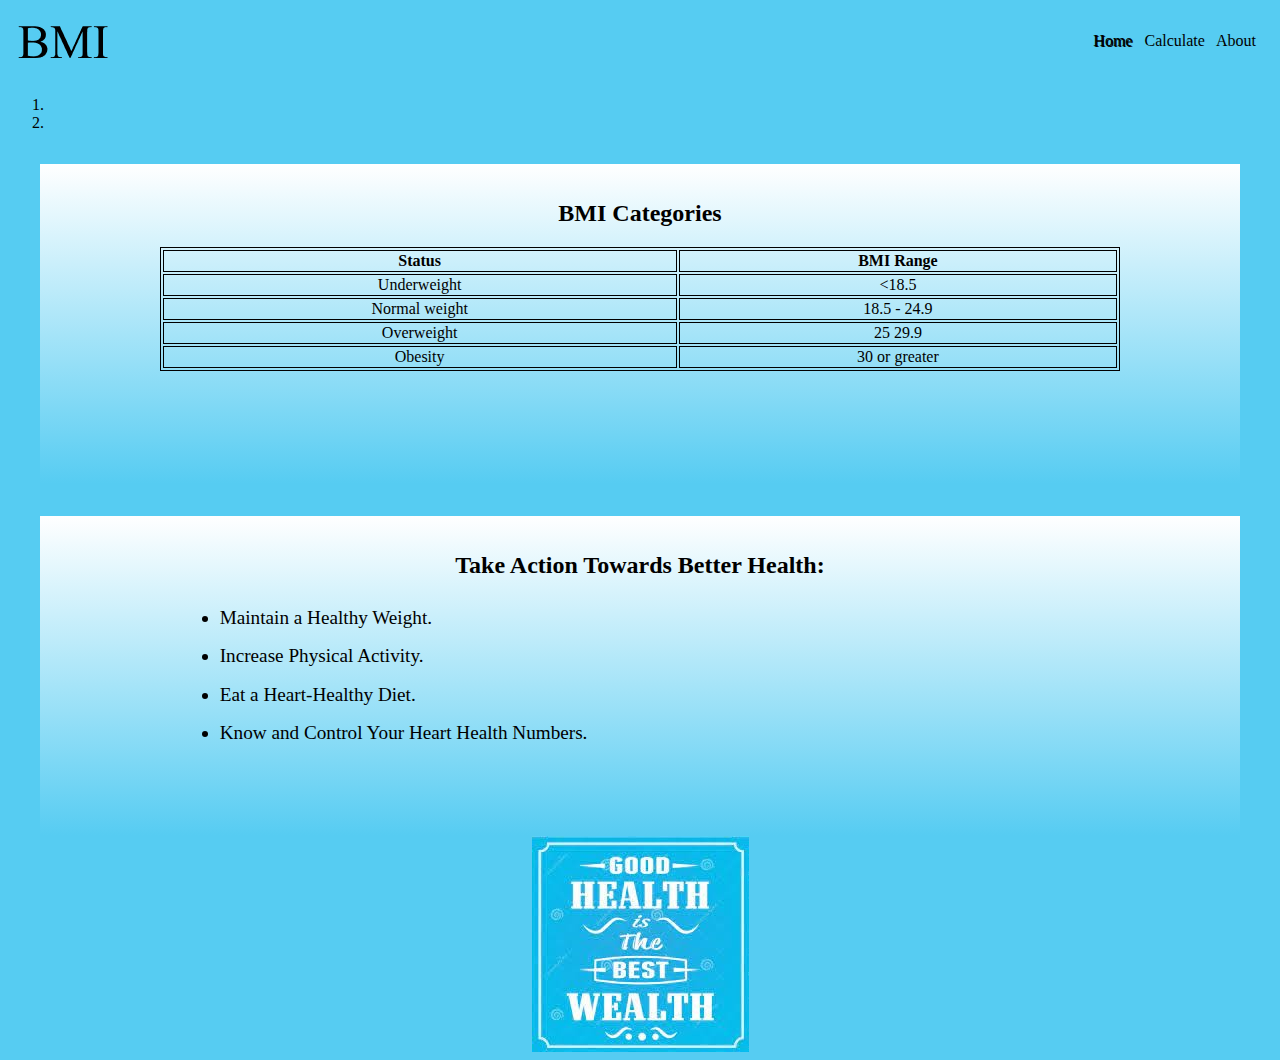
<file: index.html>
<!DOCTYPE html>
<html lang="en">
<head>
    <meta charset="UTF-8">
    <meta http-equiv="X-UA-Compatible" content="IE=edge">
    <meta name="viewport" content="width=device-width, initial-scale=1.0">
    <title>Home - BMI App</title>
    <link href="https://cdn.jsdelivr.net/npm/bootstrap@5.1.3/dist/css/bootstrap.min.css" rel="stylesheet" integrity="sha384-1BmE4kWBq78iYhFldvKuhfTAU6auU8tT94WrHftjDbrCEXSU1oBoqyl2QvZ6jIW3" crossorigin="anonymous">
    <link rel="stylesheet" href="https://cdnjs.cloudflare.com/ajax/libs/font-awesome/4.7.0/css/font-awesome.min.css">
    <link rel="shortcut icon" href="images/favicon.ico" type="image/x-icon">
    <link rel="stylesheet" href="css/mobile.css">

    <script>
        function displayMenu() {
            var x = document.querySelector(".menu");
            var y = document.querySelector(".desktop-menu")
            if(x.className === "menu") {
                x.className += " responsive";
            }else {
                x.className = "menu";
            }

            if(y.className === "desktop-menu") {
                y.className += " responsive";
            }else {
                y.className = "desktop-menu";
            }
        }
    </script>
</head>
<body>
    <img src="images/logo.png" alt="BMI Logo">
    <div class="menu">
        <div class="desktop-menu">
            <a href="#" class="active">Home &nbsp;</a>
            <a href="calculate.html" >Calculate &nbsp;</a>
            <a href="about.html">About</a>
        </div>
        <a href="javascript:void(0);" class="icon" onclick="displayMenu()">
            <i class="fa fa-bars"></i>
        </a>
    </div>
    <div id="carouselBannerIndicators" class="carousel slide" data-ride="carousel">
        <ol class="carousel-indicators">
          <li data-target="#carouselBannerIndicators" data-slide-to="0" class="active"></li>
          <li data-target="#carouselBannerIndicators"  data-slide-to="1"></li>
        </ol>
        <div class="carousel-inner">
          <div class="carousel-item active" style="height:20rem">
            <div class="d-block w-100 categories ">
                <h2 class="cat">BMI Categories</h2>
                <table>
                    <thead>
                        <tr>
                            <th>Status</th>
                            <th>BMI Range</th>
                        </tr>
                    </thead>
                    <tbody>
                        <tr>
                            <td>Underweight</td>
                            <td><18.5</td>
                        </tr>
                        <tr>
                            <td>Normal weight</td>
                            <td>18.5 - 24.9</td>
                        </tr>
                        <tr>
                            <td>Overweight</td>
                            <td>25 29.9</td>
                        </tr>
                        <tr>
                            <td>Obesity</td>
                            <td>30 or greater</td>
                        </tr>
                    </tbody>
                </table>
            </div>
          </div>
          <div class="carousel-item" style="height:20rem">
            <div class="action d-block w-100">
                <h2 class="act">Take Action Towards Better Health:</h2>
                <ul class="act-list">
                    <li>Maintain a Healthy Weight.</li>
                    <li>Increase Physical Activity.</li>
                    <li>Eat a Heart-Healthy Diet.</li>
                    <li>Know and Control Your Heart Health Numbers.</li>
                </ul>
            </div> 
          </div>
                    
        <a class="carousel-control-prev" href="#carouselBannerIndicators" role="button" data-slide="prev">
          <span class="carousel-control-prev-icon" aria-hidden="true"></span>
          <span class="sr-only">Previous</span>
        </a>
        <a class="carousel-control-next" href="#carouselBannerIndicators" role="button" data-slide="next">
          <span class="carousel-control-next-icon" aria-hidden="true"></span>
          <span class="sr-only">Next</span>
        </a>
    </div>

    <img src="images/goodhealth.jpg" alt="Good Health Image" class="image">

    <script src="https://code.jquery.com/jquery-3.2.1.slim.min.js" integrity="sha384-KJ3o2DKtIkvYIK3UENzmM7KCkRr/rE9/Qpg6aAZGJwFDMVNA/GpGFF93hXpG5KkN" crossorigin="anonymous"></script>
    <script src="https://cdnjs.cloudflare.com/ajax/libs/popper.js/1.11.0/umd/popper.min.js" integrity="sha384-b/U6ypiBEHpOf/4+1nzFpr53nxSS+GLCkfwBdFNTxtclqqenISfwAzpKaMNFNmj4" crossorigin="anonymous"></script>
    <script src="https://maxcdn.bootstrapcdn.com/bootstrap/4.0.0-beta/js/bootstrap.min.js" integrity="sha384-h0AbiXch4ZDo7tp9hKZ4TsHbi047NrKGLO3SEJAg45jXxnGIfYzk4Si90RDIqNm1" crossorigin="anonymous"></script>
</body>
</html>
</file>
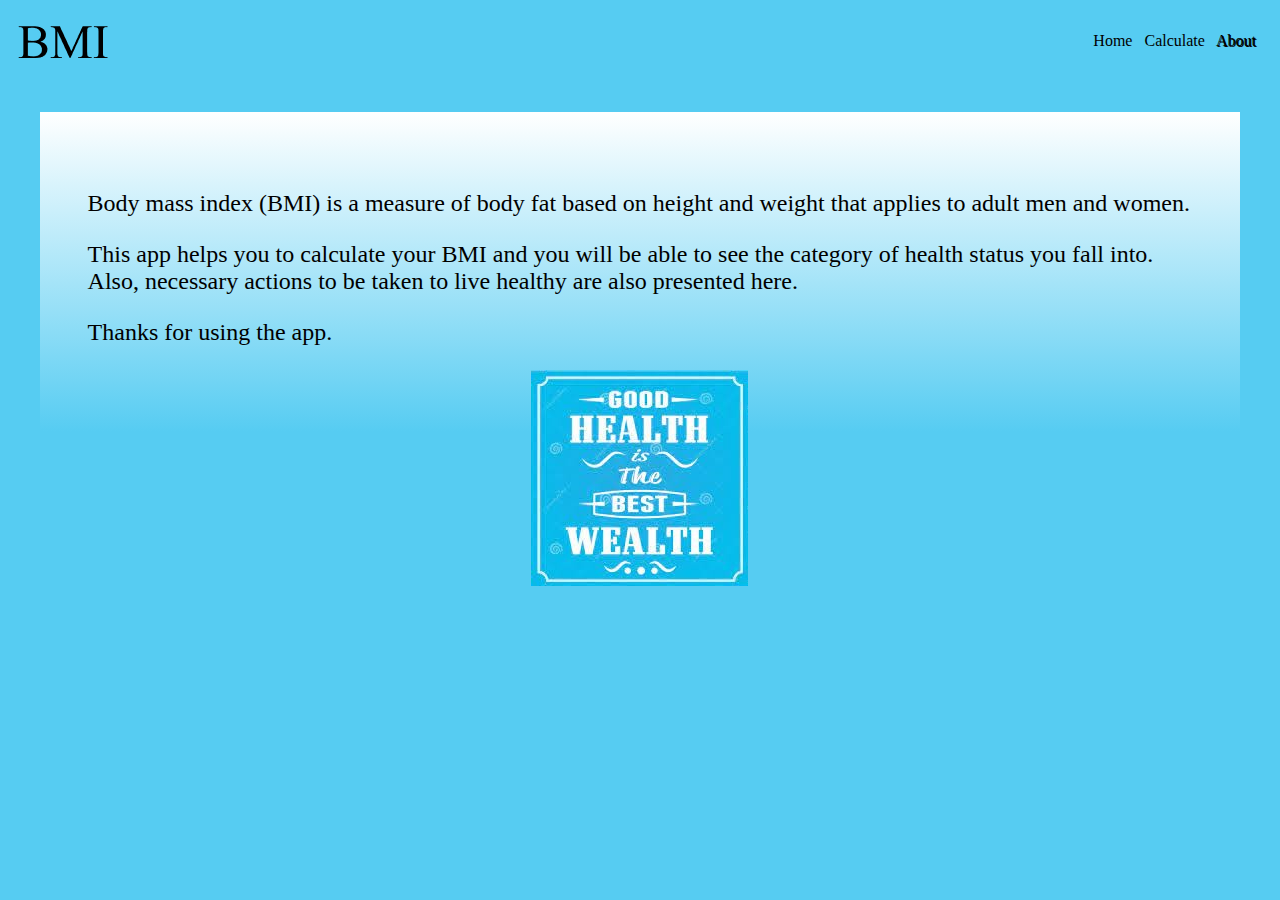
<file: about.html>
<!DOCTYPE html>
<html lang="en">
<head>
    <meta charset="UTF-8">
    <meta http-equiv="X-UA-Compatible" content="IE=edge">
    <meta name="viewport" content="width=device-width, initial-scale=1.0">
    <title>Home - BMI App</title>
    <link href="https://cdn.jsdelivr.net/npm/bootstrap@5.1.3/dist/css/bootstrap.min.css" rel="stylesheet" integrity="sha384-1BmE4kWBq78iYhFldvKuhfTAU6auU8tT94WrHftjDbrCEXSU1oBoqyl2QvZ6jIW3" crossorigin="anonymous">
    <link rel="stylesheet" href="https://cdnjs.cloudflare.com/ajax/libs/font-awesome/4.7.0/css/font-awesome.min.css">
    <link rel="shortcut icon" href="images/favicon.ico" type="image/x-icon">
    <link rel="stylesheet" href="css/mobile.css">

    <script>
        function displayMenu() {
            var x = document.querySelector(".menu");
            var y = document.querySelector(".desktop-menu")
            if(x.className === "menu") {
                x.className += " responsive";
            }else {
                x.className = "menu";
            }

            if(y.className === "desktop-menu") {
                y.className += " responsive";
            }else {
                y.className = "desktop-menu";
            }
        }
    </script>
</head>
<body>
    <img src="images/logo.png" alt="BMI Logo" class="logo">
    <div class="menu">
        <div class="desktop-menu">
            <a href="index.html">Home &nbsp;</a>
            <a href="calculate.html">Calculate &nbsp;</a>
            <a href="#" class="active">About</a>
        </div>
        <a href="javascript:void(0);" class="icon" onclick="displayMenu()">
            <i class="fa fa-bars"></i>
        </a>
    </div>
    
    <div class="categories">
        <br><br><br>
        <p>Body mass index (BMI) is a measure of body fat based on height and weight that applies to adult men and women.</p>
        <p>This app helps you to calculate your BMI and you will be able to see the category of health status you fall into. <br>Also, necessary actions to be taken to live healthy are also presented here.</p>
        <p>Thanks for using the app.</p>
        
        <img src="images/goodhealth.jpg" alt="Good Health Image" class="image">
    </div>


    <script src="https://code.jquery.com/jquery-3.2.1.slim.min.js" integrity="sha384-KJ3o2DKtIkvYIK3UENzmM7KCkRr/rE9/Qpg6aAZGJwFDMVNA/GpGFF93hXpG5KkN" crossorigin="anonymous"></script>
    <script src="https://cdnjs.cloudflare.com/ajax/libs/popper.js/1.11.0/umd/popper.min.js" integrity="sha384-b/U6ypiBEHpOf/4+1nzFpr53nxSS+GLCkfwBdFNTxtclqqenISfwAzpKaMNFNmj4" crossorigin="anonymous"></script>
    <script src="https://maxcdn.bootstrapcdn.com/bootstrap/4.0.0-beta/js/bootstrap.min.js" integrity="sha384-h0AbiXch4ZDo7tp9hKZ4TsHbi047NrKGLO3SEJAg45jXxnGIfYzk4Si90RDIqNm1" crossorigin="anonymous"></script>
</body>
</html>
</file>
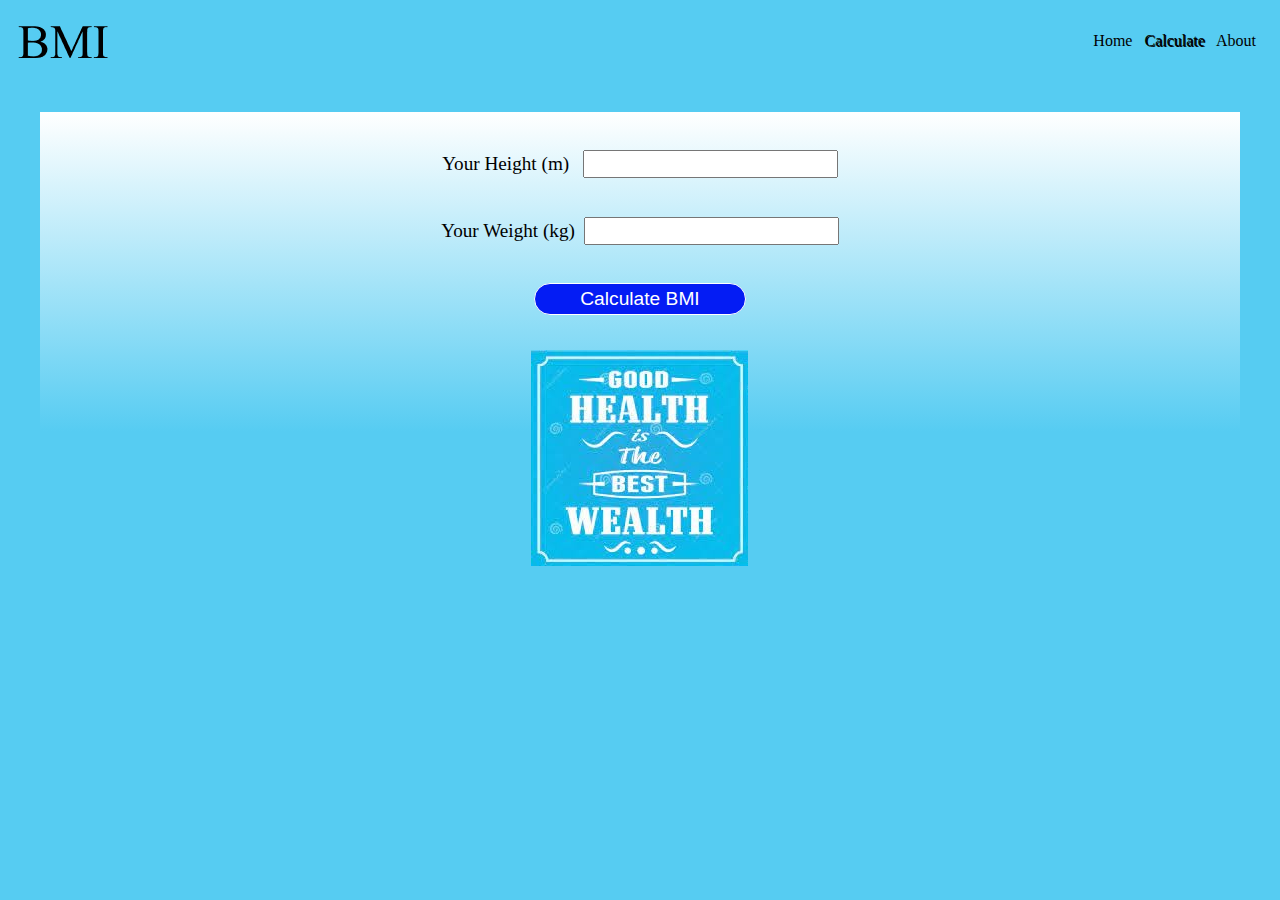
<file: calculate.html>
<!DOCTYPE html>
<html lang="en">
<head>
    <meta charset="UTF-8">
    <meta http-equiv="X-UA-Compatible" content="IE=edge">
    <meta name="viewport" content="width=device-width, initial-scale=1.0">
    <title>Home - BMI App</title>
    <link href="https://cdn.jsdelivr.net/npm/bootstrap@5.1.3/dist/css/bootstrap.min.css" rel="stylesheet" integrity="sha384-1BmE4kWBq78iYhFldvKuhfTAU6auU8tT94WrHftjDbrCEXSU1oBoqyl2QvZ6jIW3" crossorigin="anonymous">
    <link rel="stylesheet" href="https://cdnjs.cloudflare.com/ajax/libs/font-awesome/4.7.0/css/font-awesome.min.css">
    <link rel="shortcut icon" href="images/favicon.ico" type="image/x-icon">
    <link rel="stylesheet" href="css/mobile.css">

    <script>
        function displayMenu() {
            var x = document.querySelector(".menu");
            var y = document.querySelector(".desktop-menu")
            if(x.className === "menu") {
                x.className += " responsive";
            }else {
                x.className = "menu";
            }

            if(y.className === "desktop-menu") {
                y.className += " responsive";
            }else {
                y.className = "desktop-menu";
            }
        }

        function calculateBMI() {
            var ht = Number(document.querySelector("#height").value);
            var wt = Number(document.querySelector("#weight").value);

            var bmi = wt/Math.pow(ht, 2);

            var result = document.querySelector(".result");
            var status = "";
            if(bmi < 18.5) {
                status = "Underweight";
            } else if(bmi >= 18.5 && bmi <= 24.9) {
                status = "Normal weight";
            } else if(bmi >= 25 && bmi <= 29.9) {
                status = "Overweight";
            } else {
                status = "Obesity";
            }

            result.innerHTML = "Your BMI is " + (Math.round(bmi * 100) / 100) + " kg/m<sup>2</sup> (" + status + ")";
        }
    </script>
</head>
<body>
    <img src="images/logo.png" alt="BMI Logo" class="logo">
    <div class="menu">
        <div class="desktop-menu">
            <a href="index.html">Home &nbsp;</a>
            <a href="#" class="active">Calculate &nbsp;</a>
            <a href="about.html">About</a>
        </div>
        <a href="javascript:void(0);" class="icon" onclick="displayMenu()">
            <i class="fa fa-bars"></i>
        </a>
    </div>
    
    <div class="categories">
        <form action="" id="bmiform">
            <label for="height">Your Height (m)&nbsp;&nbsp;</label>
            <input type="number" name="height" id="height" step=".01" required><br>
            <label for="weight">Your Weight (kg)&nbsp;</label>
            <input type="number" name="weight" id="weight" required><br>
            <input type="submit" value="Calculate BMI" onclick="calculateBMI(); return false;">
            <p class="result"></p>
        </form>
        <img src="images/goodhealth.jpg" alt="Good Health Image" class="image">
    </div>
    
    <script src="https://code.jquery.com/jquery-3.2.1.slim.min.js" integrity="sha384-KJ3o2DKtIkvYIK3UENzmM7KCkRr/rE9/Qpg6aAZGJwFDMVNA/GpGFF93hXpG5KkN" crossorigin="anonymous"></script>
    <script src="https://cdnjs.cloudflare.com/ajax/libs/popper.js/1.11.0/umd/popper.min.js" integrity="sha384-b/U6ypiBEHpOf/4+1nzFpr53nxSS+GLCkfwBdFNTxtclqqenISfwAzpKaMNFNmj4" crossorigin="anonymous"></script>
    <script src="https://maxcdn.bootstrapcdn.com/bootstrap/4.0.0-beta/js/bootstrap.min.js" integrity="sha384-h0AbiXch4ZDo7tp9hKZ4TsHbi047NrKGLO3SEJAg45jXxnGIfYzk4Si90RDIqNm1" crossorigin="anonymous"></script>
</body>
</html>
</file>
<file: css/mobile.css>
body {
    min-width: 420px;
    background-color: #56CCF2;
    font-family: 'Times New Roman', Times, serif;
}

.fa {
    float: right;
    font-size: 2em;
    margin-right: 1em;
    margin-top: 0.5em;
    color: #ffffff;
}

.categories, .action {
    width: 95%;
    height: 20em;
    background: -webkit-linear-gradient(white, #56CCF2);
    margin-right: auto;
    margin-left: auto;
    margin-top: 2em;
    position: relative;
}

.cat, .act {
    text-align: center;
    padding-top: 1.5em;
}

.act-list {
    padding-left: 15%;
    line-height: 2em;
    font-size: 1.2em;
}

table, tr, th, td {
    border: solid #000000 1px;
    width: 80%;
    margin-left: auto;
    margin-right: auto;
    position: relative;
}

th, td {
    width:auto;
    text-align: center;
}

.menu {
    width: 55%;
    float: right;
}

.menu .desktop-menu {
    display: none;
}

.desktop-menu.responsive {
    display: block;
}

.menu a {
     /*display: none;*/
     color: #000000;
     text-decoration: none;
}

.menu a.icon {
    float: right;
    display: block;
}

.menu.responsive {
    position: relative;
    width: 40%;
    float: right;
}

.menu.responsive a.icon {
    position: absolute;
    right: 0;
    top: 0;
}

.menu.responsive a {
    float: none;
    display: block;
    text-align: left;
}

.desktop-menu .active {
    text-shadow: 1px 1px;
}

label, input {
    font-size: 1.2em;
    margin-top: 2em;
}

.result {
    font-size: 1.1em;
    margin-top: 2em;
}

form {
    text-align: center;
}

input[type="submit"] {
    background-color: #041CF4;
    border: 1px solid #ffffff;
    border-radius: 2em;
    padding-top: 0.2em;
    padding-bottom: 0.2em;
    width: 11em;
    color: #ffffff;
}

p {
    font-size: 1.5em;
    margin-left: 2em;
    margin-right: 2em;
}

.image {
    display: block;
    margin-left: auto;
    margin-right: auto;
    position: relative;
    width: auto;
    height: auto;
}

@media screen and (min-width: 600px) {
    .menu {
        width: 30%;
    }

    .menu .desktop-menu {
        display: block;
        padding-right: 1em;
        float: right;
        margin-top: 1.5em;
    }

    .menu a.icon {
        display: none;
    }
}
</file>
